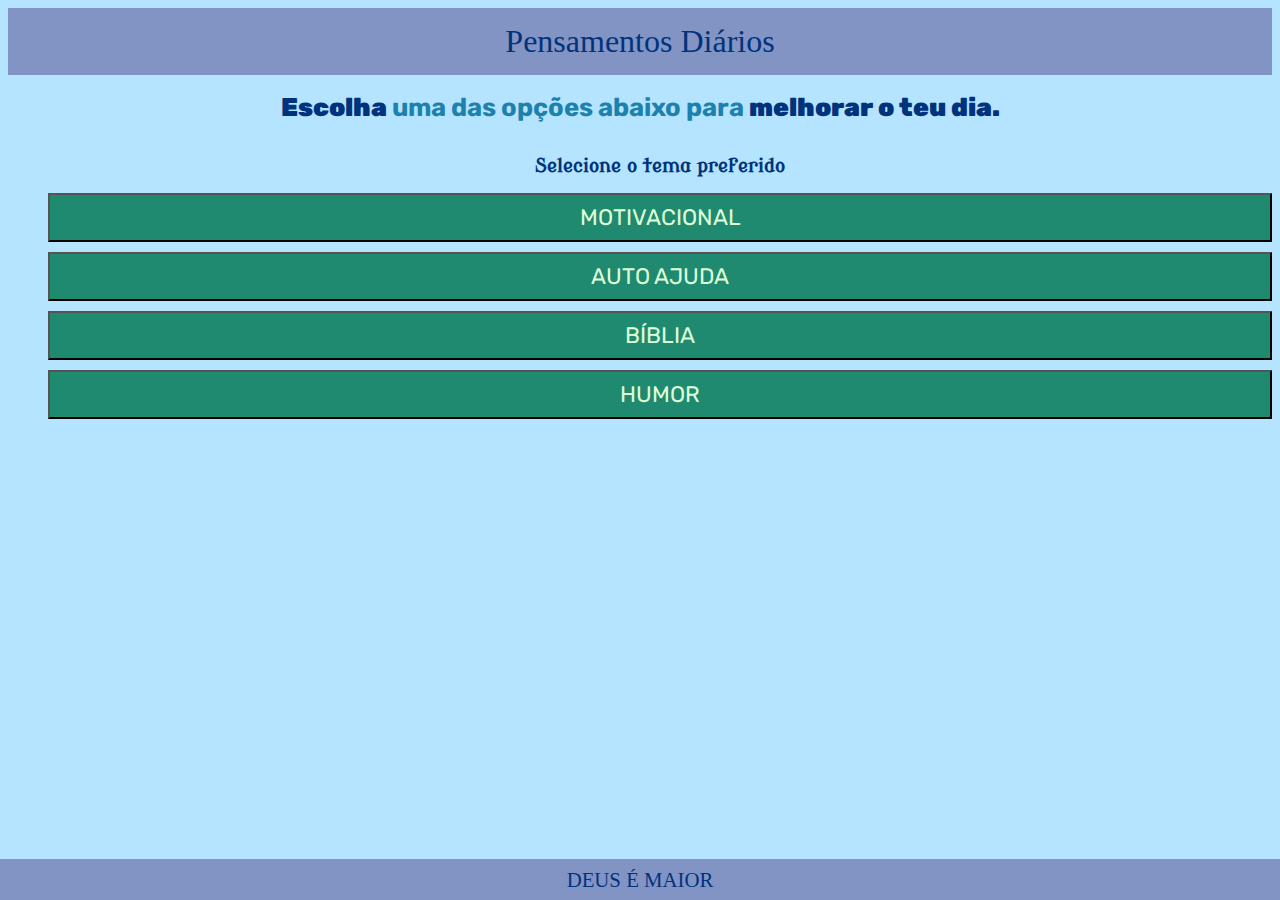
<file: index.html>
<!DOCTYPE html>
<html lang="pt-br"> 

<head>
    
    <meta charset="UTF-8">
    <meta http-equiv="X-UA-Compatible" content="IE=edge">
    <meta name="viewport" content="width=device-width, initial-scale=1.0">    
    <link rel="preconnect" href="https://fonts.googleapis.com">
    <link rel="preconnect" href="https://fonts.gstatic.com" crossorigin>
    <link href="https://fonts.googleapis.com/css2?family=Cabin:wght@400;700&family=Modern+Antiqua&family=Rubik:wght@400;900&display=swap" rel="stylesheet">
    <link rel="stylesheet" href="./style.css">
    <title> Pensamentos Diários </title>
    
</head>

<body>

    <div>
        <header class="header"> Pensamentos Diários</header>
    </div>
    
    <div>
        <h1 class="title"> <strong class="title_item">Escolha</strong> uma das opções abaixo para <strong class="title_item"> melhorar o teu dia.</strong> </h1>         
    </div>  
    
    <div>
        <ul class="card_list">
            <li>
                <h2 class="title_2">Selecione o tema preferido</h2>
            </li>
            <li class="card_item">
                <button class="button_choice" data-tipo="motivational">MOTIVACIONAL</button></a>
            <li class="card_item">
                <button class="button_choice" data-tipo="autoajuda">AUTO AJUDA</button></a>
            </li>
            <li class="card_item">
                <button class="button_choice" data-tipo="biblia">BÍBLIA</button></a>
            </li>
            <li class="card_item">
                <button class="button_choice" data-tipo="humor">HUMOR</button></a>
            </li>
        </ul>
    </div>
    <div>
        <p id="resultado"> </p><!--retirei a conexão com outras páginas a acrescentei para aparecer direto-->
    </div>
    <footer class="baseboard">DEUS É MAIOR</footer> 
    <script src="main.js"></script>
    
</body>

</html>
</file>
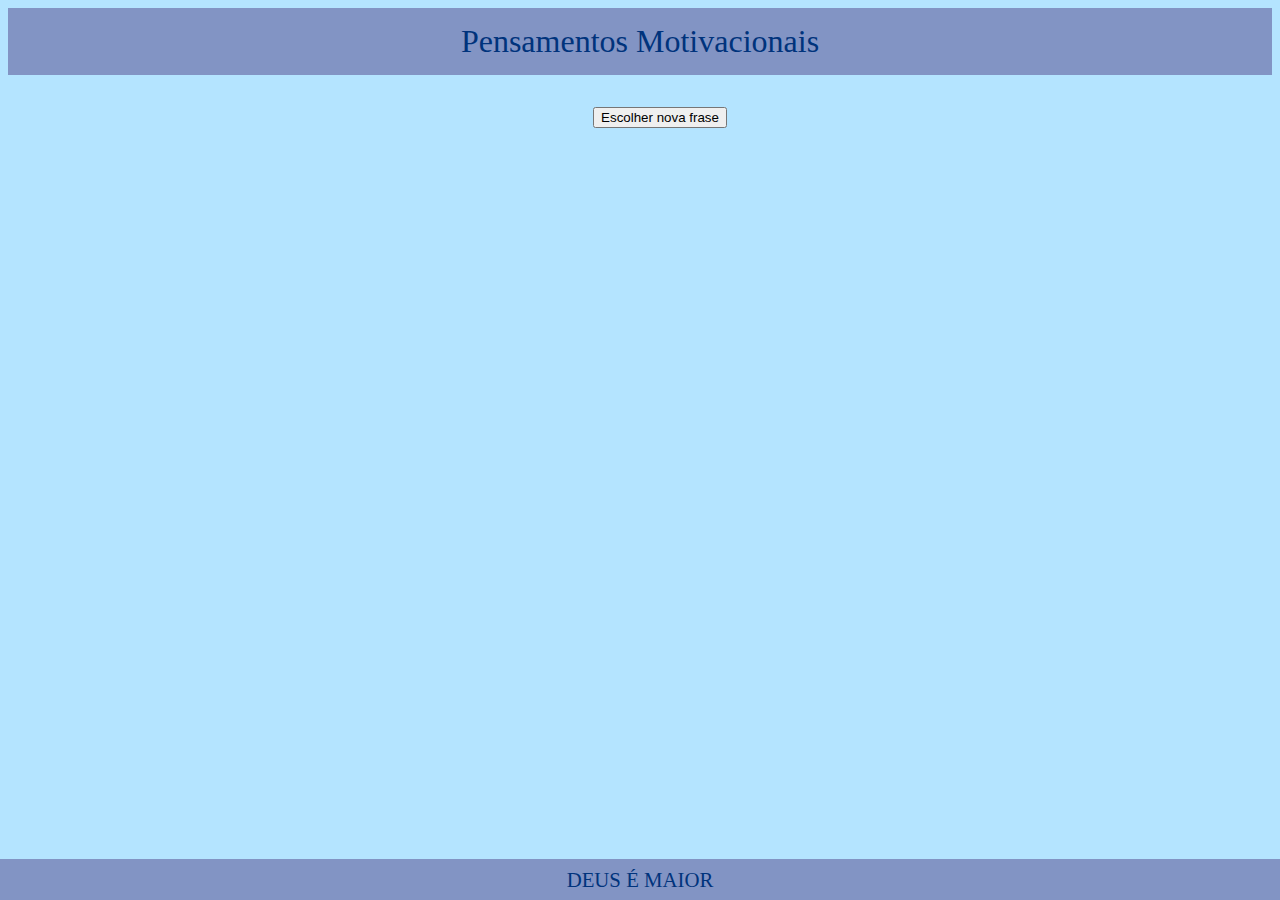
<file: Index/bible.html>
<!DOCTYPE html>
<html lang="pt-br">
<head>
    <meta charset="UTF-8">
    <meta http-equiv="X-UA-Compatible" content="IE=edge">
    <meta name="viewport" content="width=device-width, initial-scale=1.0">    
    <link rel="preconnect" href="https://fonts.googleapis.com">
    <link rel="preconnect" href="https://fonts.gstatic.com" crossorigin>    
    <link href="https://fonts.googleapis.com/css2?family=Cabin:wght@400;700&family=Modern+Antiqua&family=Rubik:wght@400;900&display=swap" rel="stylesheet">
    <link rel="stylesheet" href="../style.css">
    <title> Pensamentos Diários </title>
</head>
<body>
    <div>
        <header class="header"> Pensamentos Motivacionais </header>
    </div>
    <div>
        <p class="resultado" id=""></p>
    </div>
    <div>
        <ul class="card_list">            
            <li class="card_item">
                <a href="../index.html"><button class="button_escolha" id="versiculosBiblicos">Escolher nova frase</button></a>
            <li class="card_item">
        </ul>
    </div>  
    <div>
        <footer class="baseboard">DEUS É MAIOR</footer>
    </div>
</body>

</html>
</file>
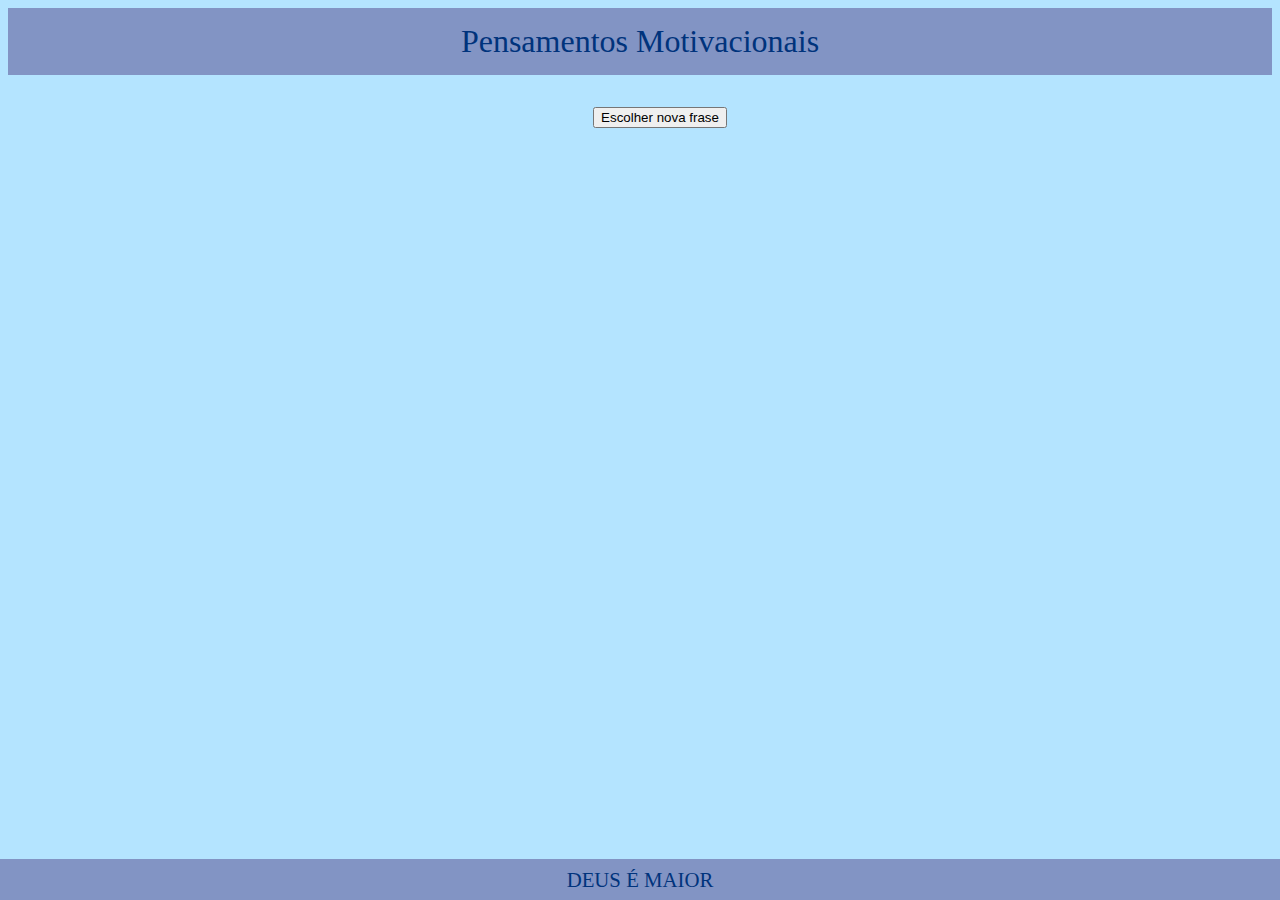
<file: Index/funny.html>
<!DOCTYPE html>
<html lang="pt-br">
<head>
    <meta charset="UTF-8">
    <meta http-equiv="X-UA-Compatible" content="IE=edge">
    <meta name="viewport" content="width=device-width, initial-scale=1.0">    
    <link rel="preconnect" href="https://fonts.googleapis.com">
    <link rel="preconnect" href="https://fonts.gstatic.com" crossorigin>    
    <link href="https://fonts.googleapis.com/css2?family=Cabin:wght@400;700&family=Modern+Antiqua&family=Rubik:wght@400;900&display=swap" rel="stylesheet">
    <link rel="stylesheet" href="../style.css">
    <title> Pensamentos Diários </title>
</head>

<body>
    <div>
        <header class="header"> Pensamentos Motivacionais </header>
    </div>
    <div>
        <p class="resultado" id=""></p>
    </div>
    <div>
        <ul class="card_list">            
            <li class="card_item">
                <a href="../index.html"><button class= "button_escolha" id="frasesEngracadas">Escolher nova frase</button></a>
            <li class="card_item">
        </ul>
    </div>   
    <div>
        <footer class="baseboard">DEUS É MAIOR</footer>
    </div>    
</body>

</html>
</file>
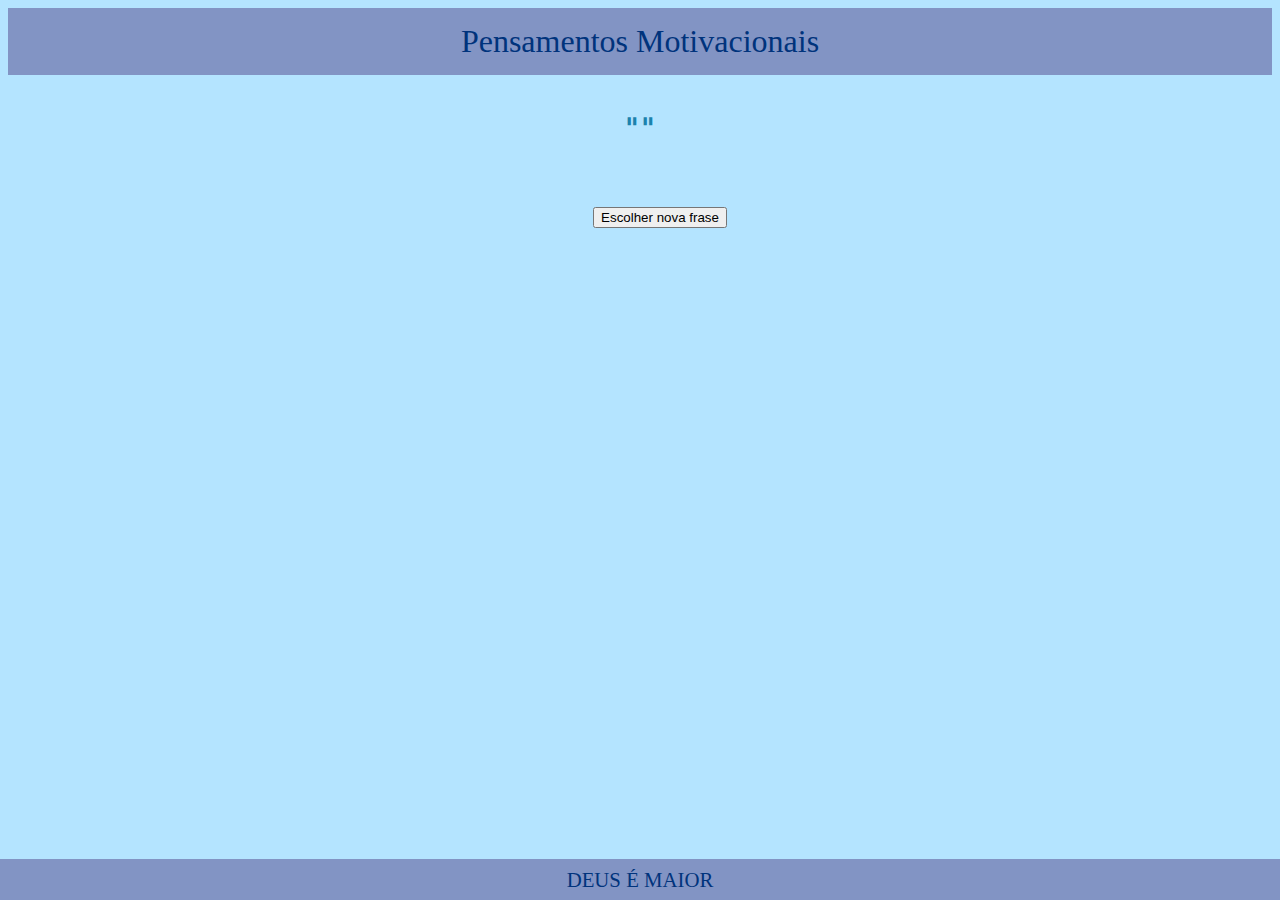
<file: Index/motivational.html>
<!DOCTYPE html>
<html lang="pt-br">
<head>
    <meta charset="UTF-8">
    <meta http-equiv="X-UA-Compatible" content="IE=edge">
    <meta name="viewport" content="width=device-width, initial-scale=1.0">    
    <link rel="preconnect" href="https://fonts.googleapis.com">
    <link rel="preconnect" href="https://fonts.gstatic.com" crossorigin>    
    <link href="https://fonts.googleapis.com/css2?family=Cabin:wght@400;700&family=Modern+Antiqua&family=Rubik:wght@400;900&display=swap" rel="stylesheet">
    <link rel="stylesheet" href="../style.css">
    <title> Pensamentos Diários </title>
</head>
<body>
    <div>
        <header class="header"> Pensamentos Motivacionais </header>
    </div>
    <div>
        <p class="resultado" id="resultado">""</p>
    </div>
    <div>
        <ul class="card_list">            
            <li class="card_item">
                <a href="../index.html"><button class="button_escolha" id="frasesMotivacao">Escolher nova frase</button></a>
            <li class="card_item">
        </ul>
    </div>   
    <div>
        <footer class="baseboard">DEUS É MAIOR</footer>
    </div>    
</body>
</html>
</file>
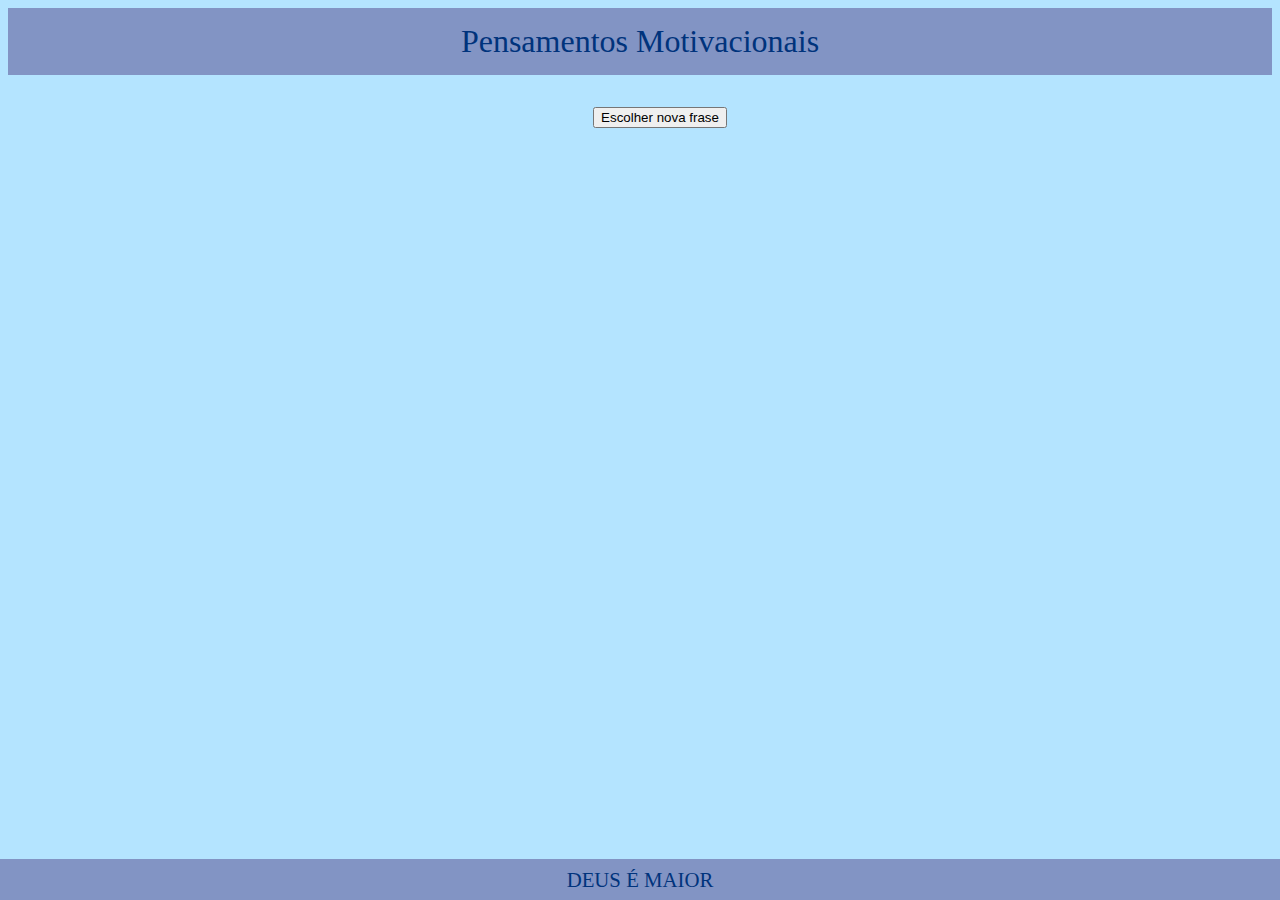
<file: Index/selfHelp.html>
<!DOCTYPE html>
<html lang="pt-br">
<head>
    <meta charset="UTF-8">
    <meta http-equiv="X-UA-Compatible" content="IE=edge">
    <meta name="viewport" content="width=device-width, initial-scale=1.0">    
    <link rel="preconnect" href="https://fonts.googleapis.com">
    <link rel="preconnect" href="https://fonts.gstatic.com" crossorigin>    
    <link href="https://fonts.googleapis.com/css2?family=Cabin:wght@400;700&family=Modern+Antiqua&family=Rubik:wght@400;900&display=swap" rel="stylesheet">
    <link rel="stylesheet" href="../style.css">
    <title> Pensamentos Diários </title>
</head>
<body>
    <div>
        <header class="header"> Pensamentos Motivacionais </header>
    </div>
    <div>
        <p class="resultado" id="textContent"></p>
    </div>
    <div>
        <ul class="card_list">            
            <li class="card_item">
                <a href="../index.html"><button class="button_escolha" id="frasesAutoAjuda">Escolher nova frase</button></a>
            </li>
        </ul>
    </div>
    <div>
        <footer class="baseboard">DEUS É MAIOR</footer>
    </div>    
</body>

</html>
</file>
<file: style.css>
@import url("Styles/header.css");
@import url("Styles/title.css");
@import url("Styles/button.css");
@import url("Styles/baseboard.css");
@import url("Styles/footer.css");

:root{
    
    --background: #B4E4FF;
    --button: #1F8A70;
    --header: #8294C4;

    --title: #1C82AD;
    --subtitle: #DFFFD8;    
    --destaque: #00337C;

    --font-title: 'Rubik', sans-serif;
    --font-subtitle: 'Cabin', sans-serif;
    --font-message: 'Modern Antiqua', cursive;   
}

* {
    box-sizing: border-box;
  }  

body{      
    display: flex;    
    flex-direction: column;
    text-align: center;  
    background-color: var(--background);
    color: var(--title);
}

#resultado {
    font-size: 2.3rem;
    font-family: 'Modern Antiqua', sans-serif;;
}
</file>
